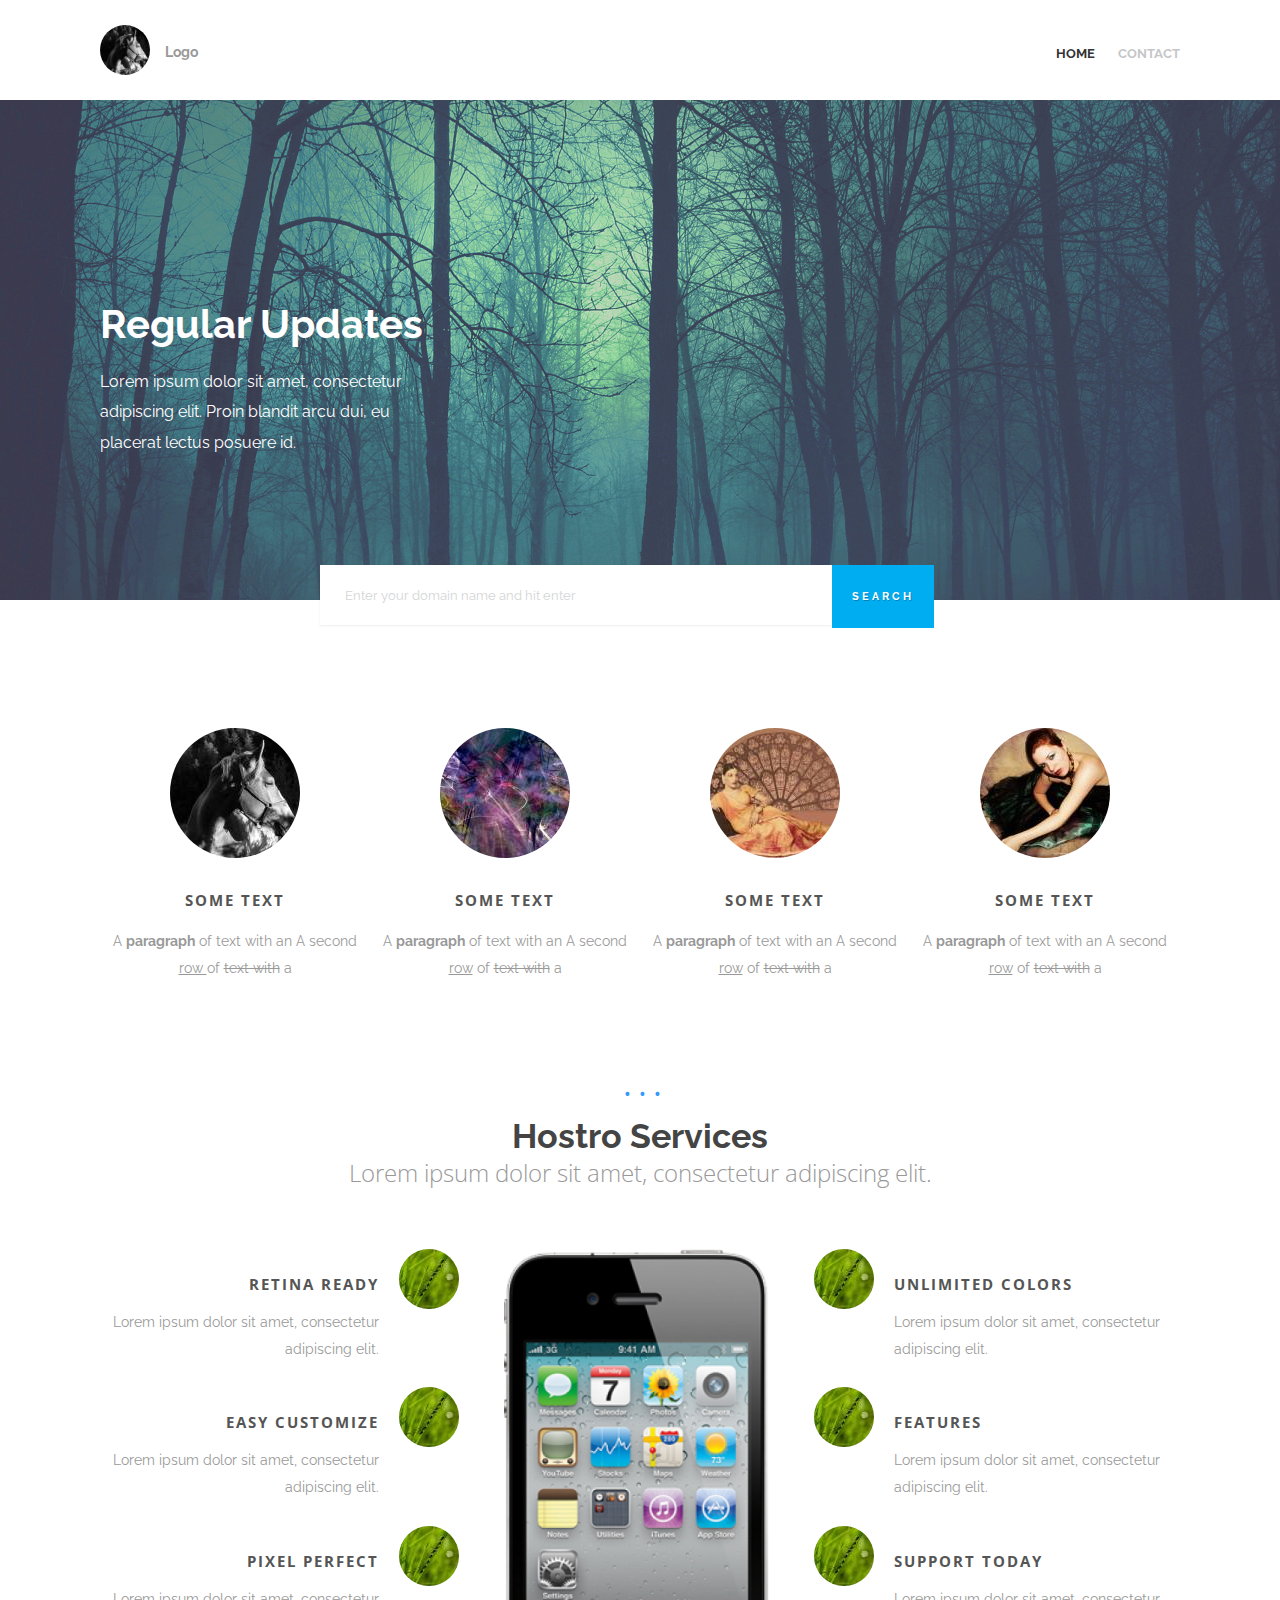
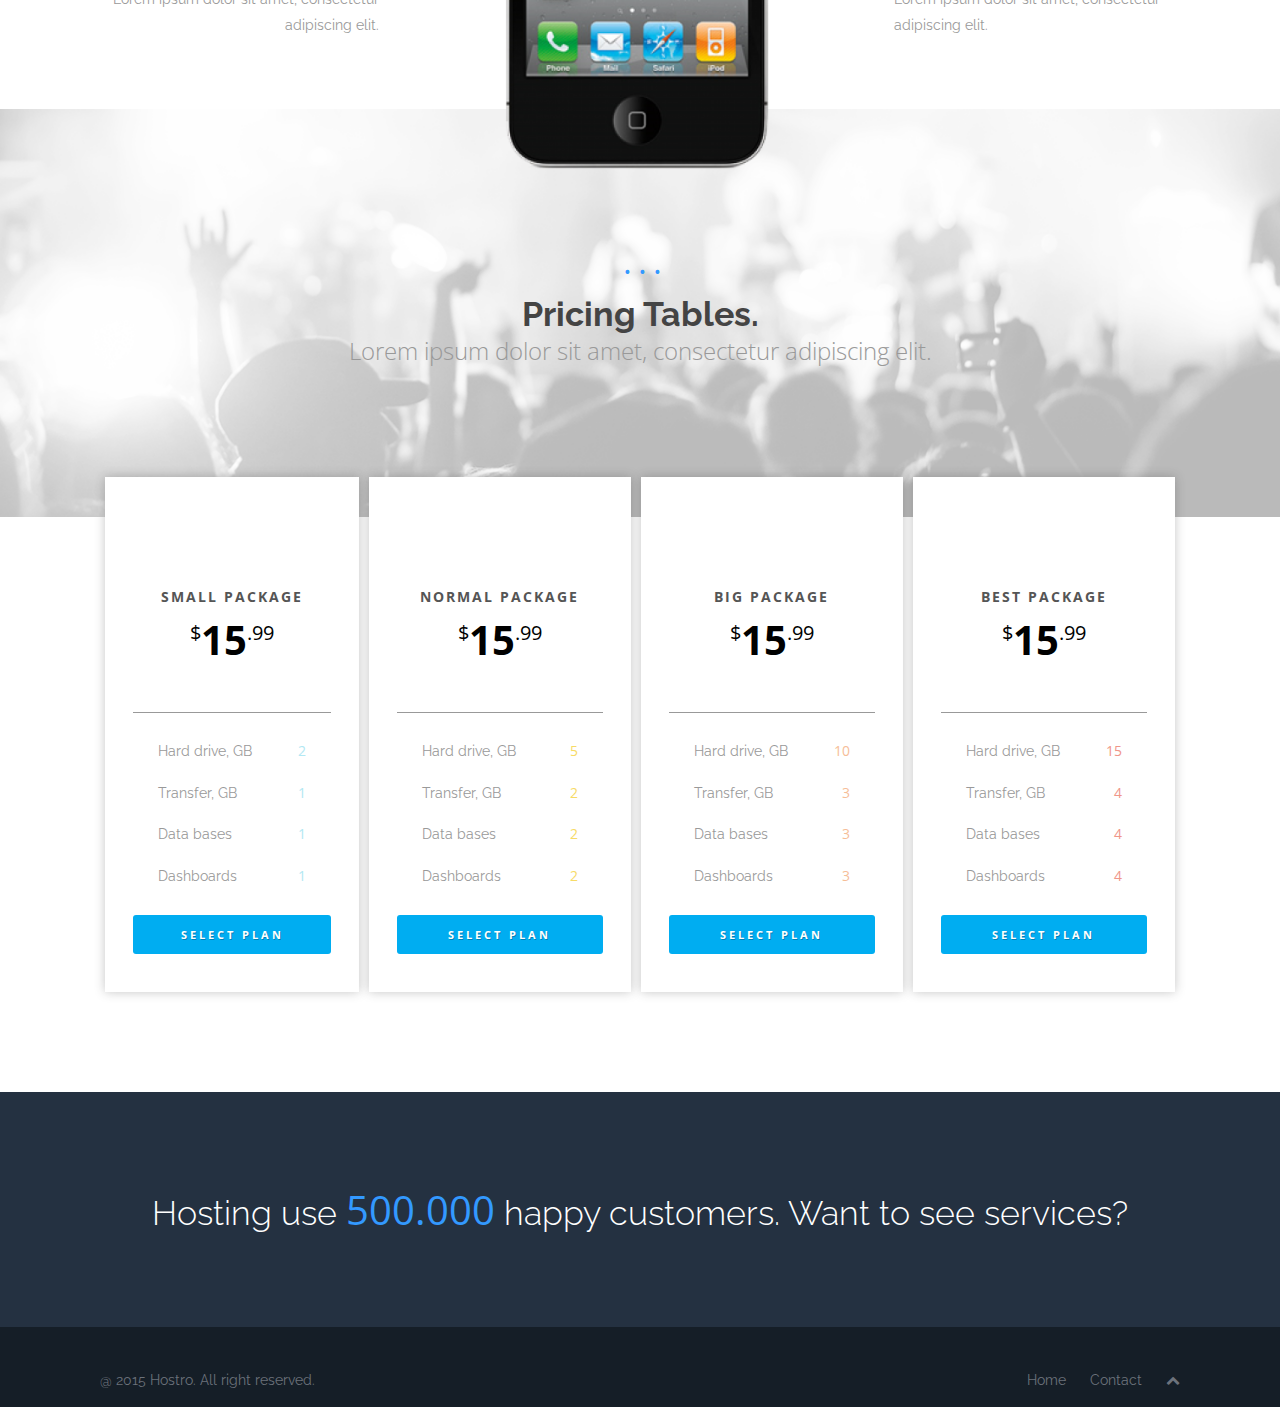
<file: index.html>
<!DOCTYPE html>

<html lang="es">
<head>
<title>Studio Rocket</title>
<meta charset="UTF8">
<meta name="description" content="hi!">
<link rel="stylesheet" type="text/css" href="assets/css/style.css">
<link href='https://fonts.googleapis.com/css?family=Raleway:400,300,700|Open+Sans:400,300,700' rel='stylesheet' type='text/css'>
<script type="text/javascript"></script>
<link rel="stylesheet" href="https://maxcdn.bootstrapcdn.com/font-awesome/4.5.0/css/font-awesome.min.css">

</head>
<body>
	<header id="subir">
		<div class="container">
			<div class="logo">
				<img src="assets/img/animals-q-g-130-130-10.jpg">
				<p>Logo </p>
			</div>
			<nav>
				<ul>
					<li><a href="#" class="active">Home</a>
					</li>
					<li><a href="#">Contact</a></li>
				</ul>
			</nav>
		</div>
	</header>
	<section class="banner">
		<div class="container">
			<div class="info-slide">
				<h1> Regular Updates</h1>
				<p>Lorem ipsum dolor sit amet, consectetur adipiscing elit. Proin blandit arcu dui, eu placerat lectus posuere id.</p>
			</div>
		</div>
	</section>

	<div class="buscador">
		<form>
			<div class="form-group">
				<input type="search" value="Enter your domain name and hit enter">
				<input type="submit" value="Search">
			</div>
		</form>
	</div>
	<section class="section1">
		<div class="container">
			<article>
				<div class="iconos">
					<img src="assets/img/animals-q-g-130-130-10.jpg">
				</div>
				<h2>Some Text</h2>
				<p>A <b>paragraph</b> of text with an A second <u>row
				</u> of <strike>text with</strike> a</p>
			</article>
			<article>
				<div class="iconos">
					<img src="assets/img/abstract-q-c-130-130-1.jpg">
				</div>
				<h2>Some Text</h2>
				<p>A <b>paragraph</b> of text with an A second <u>row</u> of <strike>text with</strike> a</p>
			</article>

			<article>
				<div class="iconos">
					<img src="assets/img/fashion-q-c-130-130-1.jpg">
				</div>
				<h2>Some Text</h2>
				<p>A <b>paragraph</b> of text with an A second <u>row</u> of <strike>text with</strike> a</p>
			</article>
			<article>
				<div class="iconos">
					<img src="assets/img/fashion-q-c-130-130-6.jpg">
				</div>
				<h2>Some Text</h2>
				<p>A <b>paragraph</b> of text with an A second <u>row</u> of <strike>text with</strike> a</p>
			</article>
		</div>
	</section>
	<section class="section2">
		<div class="cont-puntos">
			<div class="int-puntos">
				<span>&#8226;</span>
				<span>&#8226;</span>
				<span>&#8226;</span>
			</div>
		</div>
		<div class="container">
			<div>
				<h1>Hostro Services</h1>
				<h2>Lorem ipsum dolor sit amet, consectetur adipiscing elit.
				</h2>
			</div>
			<div class="cont-columnas">
				<div class="col-izquierda">
					<article>
						<div class="cont-img">
							<img src="assets/img/nature-q-c-60-60-1.jpg">
						</div>
						<div class="cont-info">
							<h3>Retina Ready</h3>
							<p>Lorem ipsum dolor sit amet, consectetur adipiscing elit.</p>
						</div>
					</article>

					<article>
						<div class="cont-img">
							<img src="assets/img/nature-q-c-60-60-1.jpg">
						</div>
					<div class="cont-info">
						<h3>Easy Customize</h3>
						<p>Lorem ipsum dolor sit amet, consectetur adipiscing elit.</p>
					</div>
					</article>

					<article>
						<div class="cont-img">
							<img src="assets/img/nature-q-c-60-60-1.jpg">
						</div>
						<div class="cont-info">
							<h3>Pixel Perfect</h3>
							<p>Lorem ipsum dolor sit amet, consectetur adipiscing elit.</p>
						</div>
					</article>
				</div>
				<div class="col-iphone"></div>
				<div class="col-derecha">
					<article>
						<div class="cont-img">
							<img src="assets/img/nature-q-c-60-60-1.jpg">
						</div>
						<div class="cont-info">
							<h3>Unlimited colors</h3>
							<p>Lorem ipsum dolor sit amet, consectetur adipiscing elit.</p>
						</div>
					</article>

					<article>
						<div class="cont-img">
							<img src="assets/img/nature-q-c-60-60-1.jpg">
						</div>
						<div class="cont-info">
							<h3>Features</h3>
							<p>Lorem ipsum dolor sit amet, consectetur adipiscing elit.</p>
						</div>
					</article>
					<article>
						<div class="cont-img">
							<img src="assets/img/nature-q-c-60-60-1.jpg">
						</div>
						<div class="cont-info">
							<h3>Support today</h3>
							<p>Lorem ipsum dolor sit amet, consectetur adipiscing elit.</p>
						</div>
					</article>
				</div>
			</div>
		</div>
	</section>

	<section class="section3">
		<div class="cont-puntos">
			<div class="int-puntos">
				<span>&#8226;</span>
				<span>&#8226;</span>
				<span>&#8226;</span>
			</div>
		</div>
		<div class="container">
			<h1>Pricing Tables.</h1>
			<h2>Lorem ipsum dolor sit amet, consectetur adipiscing elit.</h2>
		</div>
	</section>

	<section class="section4">
		<div class="container">
			<article>
				<div class="titulo-precio">
					<h3>Small package </h3>
					<p class="precio"> $<b>15</b>.99<p>
				</div>
				<ul>
					<li>Hard drive, GB <span>2</span></li>
					<li>Transfer, GB <span>1</span></li>
					<li>Data bases<span>1</span></li>
					<li>Dashboards <span>1</span></li>
				</ul>
				<a href="#" class="link-precio">Select plan</a>
			</article>

			<article>
				<div class="titulo-precio">
					<h3>Normal package </h3>
					<p class="precio"> $<b>15</b>.99<p>
				</div>
				<ul>
					<li>Hard drive, GB <span>5</span></li>
					<li>Transfer, GB <span>2</span></li>
					<li>Data bases<span>2</span></li>
					<li>Dashboards <span>2</span></li>
				</ul>
				<a href="#" class="link-precio">Select plan</a>
			</article>

			<article>
				<div class="titulo-precio">
					<h3>Big package </h3>
					<p class="precio"> $<b>15</b>.99<p>
				</div>
				<ul>
					<li>Hard drive, GB <span>10</span></li>
					<li>Transfer, GB <span>3</span></li>
					<li>Data bases<span>3</span></li>
					<li>Dashboards <span>3</span></li>
				</ul>
				<a href="#" class="link-precio">Select plan</a>
			</article>
			<article>
				<div class="titulo-precio">
					<h3>Best package </h3>
					<p class="precio"> $<b>15</b>.99<p>
				</div>
				<ul>
					<li>Hard drive, GB <span>15</span></li>
					<li>Transfer, GB <span>4</span></li>
					<li>Data bases<span>4</span></li>
					<li>Dashboards <span>4</span></li>
				</ul>
				<a href="#" class="link-precio">Select plan</a>
			</article>
		</div>
	</section>

	<section class="section5 bg-oscuro">
		<div class="container">
			<h1>Hosting use <b>500.000</b> happy customers. Want to see services?</h1>
		</div>
	</section>
	<footer>
		<div class="container">
			<p class="copyright">@ 2015 Hostro. All right reserved.</p>
			<ul>
				<li><a href="#">Home</a></li>
				<li><a href="#">Contact</a></li>
				<li><a href="#subir"><i class="fa fa-chevron-up"></i> </a>
			</ul>
		</div>
		<div class="clear"></div>
	</footer>
</body>
</html>
</file>
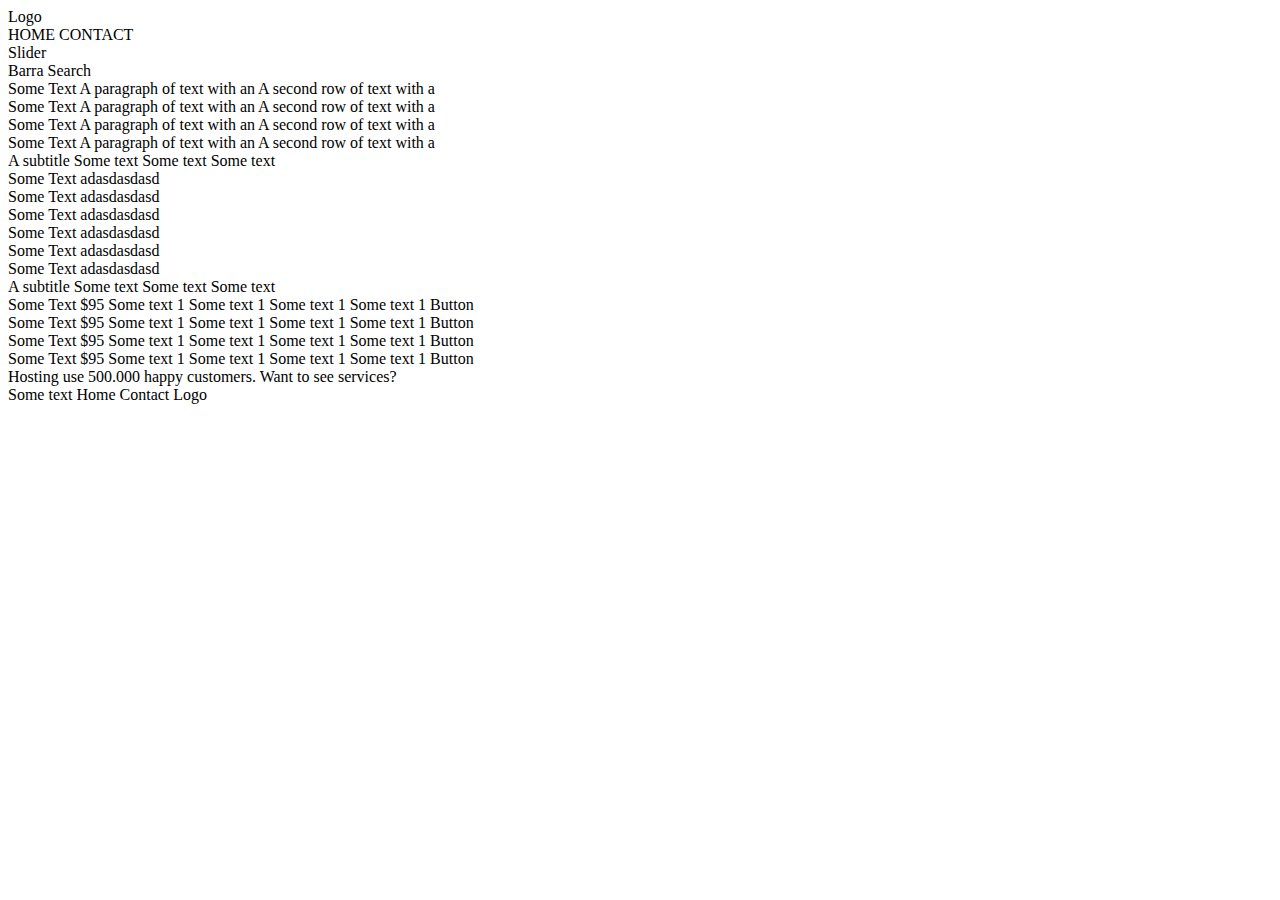
<file: hola2.html>
<!DOCTYPE html>

<html lang="es">
<head>
<title>Studio Rocket</title>
<meta charset="UTF8">
<meta name="description" content="hi!">
<link rel="stylesheet" type="text/css" href="">
<script type="text/javascript"></script>

</head>
<body>
<header>
	Logo
	<nav>HOME CONTACT</nav>
</header>
<section>
Slider
</section>
Barra Search

<section>
	<article>
		Some Text
		A paragraph of text with an
		A second row of text with a
	</article>

	<article>
		Some Text
		A paragraph of text with an
		A second row of text with a
	</article>

	<article>
		Some Text
		A paragraph of text with an
		A second row of text with a
	</article>

	<article>
		Some Text
		A paragraph of text with an
		A second row of text with a
	</article>
	


</section>
<section>
A subtitle
Some text Some text Some text 

	<article>Some Text
adasdasdasd</article>

	<article>Some Text
adasdasdasd</article>

	<article>Some Text
adasdasdasd</article>

	<article>Some Text
adasdasdasd</article>

	<article>Some Text
adasdasdasd</article>
	
	<article>Some Text
adasdasdasd</article>

</section>

<section>
A subtitle
Some text Some text Some text 

<article>Some Text
$95
Some text 1
Some text 1
Some text 1
Some text 1

Button
</article>

<article>Some Text
$95
Some text 1
Some text 1
Some text 1
Some text 1

Button
</article>

<article>Some Text
$95
Some text 1
Some text 1
Some text 1
Some text 1

Button
</article>

<article>Some Text
$95
Some text 1
Some text 1
Some text 1
Some text 1

Button
</article>

</section>

<section>
Hosting use 500.000 happy customers. Want to see services?

</section>


<footer>
Some text
Home 
Contact
Logo

</footer>

</body>
</html>
</file>
<file: assets/css/style.css>
/*
font-family: 'Raleway', sans-serif;
font-family: 'Open Sans', sans-serif;
*/
*{
	margin: 0;
	padding: 0;
}
body{
    font-size: 14px;
	font-family: 'Open Sans', sans-serif;
}
p, ul{
	
    font-family: 'Raleway', sans-serif;
    line-height: 190%;
    color: #999;
}
ul{
   
}
a
{	text-decoration: none;
}
h1{
	font-size: 34px;
	font-weight: 700;
	font-family: 'Raleway', sans-serif;
    color: #444;
}
h2{
	font-size: 24px;
	font-weight: 300;
	text-align: center;
    color: #999;
}
h3, .section1 h2{
    color: #555;
    text-transform: uppercase;
    font-size: 15px;
    letter-spacing: 2px;
    font-weight: 700;

}
header{
    margin: 25px 0;
    float: left;
    width: 100%;
    /* display: block; */
    /* clear: both; */

}
.logo {
    float: left;
}

.logo img{
border-radius: 80px;
    width: 50px;
    float: left;
}
.logo p{
    float: left;
    margin: 14px 0 0 15px;
    font-weight: 700;
}

nav{
    float: right;
    margin: 15px 0 0 0;

}
nav ul li{
	display: inline;
	text-transform: uppercase;
    margin: 0 20px 0 0;
    font-size:13px;

}
nav ul li:last-child{
    margin: 0;
}
nav a{
    color:#c5c6c8;
	font-weight:700;
}
nav a:hover{
	color: #333;
}
.active{
color: #333;

}
section{
	width: 100%;
    float: left;
}
section h1{
	text-align: center;
}

.container{
	width: 95%;
	max-width: 1080px;
	margin: 0 auto;
}
.cont-puntos{
    margin: 0 0 35px 0;
}
.int-puntos{
    width: 100%;
    position: absolute;
    text-align: center;
}
.int-puntos span{
    font-size: 18px;
    /* width: 10px; */
    margin-left: 4px;
    color: #3399ff;
}
}
.clear{
	clear: both;
}
.banner{
	background: url(../img/slide1.jpg) no-repeat top center;
	background-size: cover;
	height: 500px;
}
.banner .info-slide{
	width: 100%;
    max-width: 350px;
    margin: 200px 0 0 0;
}
.banner .info-slide h1, .banner .info-slide p{
    text-align: left;
    color: #fff;
}
.banner .info-slide p{
    font-size: 16px;
}
.info-slide h1, .info-slide h2, .info-slide p{
    color: #fff;
}

.banner .info-slide h1{
	margin: 0 0 20px 0;
	font-size:40px;
}
.buscador{
    width: 100%;
    float: left;
    margin: -35px 0 0 0;
}

.buscador form{
    width: 50%;
	margin: 0 auto;
}
.buscador form .form-group{
    display: flex;
}
.buscador input[type="search"], .buscador  input[type="submit"]{
font-family: 'Raleway', sans-serif;
	border: none;

}
.buscador input[type="search"]{
    width: 80%;
    height: 60px;
    padding: 0 0 0 25px;
    color: #d4d5d6;
    -webkit-box-shadow: 0px 1px 2px 0px rgba(50, 50, 50, 0.09);
-moz-box-shadow:    0px 1px 2px 0px rgba(50, 50, 50, 0.09);
box-shadow:         0px 1px 2px 0px rgba(50, 50, 50, 0.09);
}
.buscador  input[type="submit"], a.link-precio {
    background: #00adf1;
    color: #fff; 
    text-transform: uppercase;
    font-size: 11px;
    letter-spacing: 3px;
    font-weight: 700;
    text-shadow: 1px 1px 0px rgba(0, 0, 0, 0.25);  
}
.buscador  input[type="submit"]{
    height: 63px;
    padding: 0px 20px;
    border: none;
    /*margin: 0 0 0-5px;*/
}
/*Section 1*/
.section1{

}
.section1{
	text-align: center;
	
}
.section1 .container{
    display:flex;

}
.section1 h2{
    margin: 28px 0 18px 0;
}
.section1 article{
    /*width: 190px; quito el ancho para que "flex-start funcione"*/
    margin: 100px 0;
    /*justify-content: flex-start;*/
}
.section1 article img, .section2 article img{
	 border-radius: 80px;
}
.section1 h2{


}
/*animaciones iconos*/

/*0%{transform: scale(1)}
100%{transform:scale(1.25)}
}*/
/*.iconos{
-webkit-transition: 1.3s ease-in-out;
    -moz-transition: 1.3s ease-in-out;
    -o-transition: 1.3s ease-in-out;
    transition: 1.3s ease-in-out;
}
.iconos:hover{
-webkit-transform: scale(1.25);
    -moz-transform: scale(1.25);
    -o-transform: scale(1.25);
    -ms-transform: scale(1.25);
    transform: scale(1.25);
}*/

@keyframes iconos{

0% {transform: scale(1);}
100% {transform:scale(1.25);}

}
.iconos{
/*-webkit-transition: 1.3s ease-in-out;
    -moz-transition: 1.3s ease-in-out;
    -o-transition: 1.3s ease-in-out;
    transition: 1.3s ease-in-out;*/
}
.iconos:hover{
 animation-name:iconos;
 animation-duration: 2s;
 animation-timing-function: ease-in-out;
 animation-fill-mode: forwards;
 animation-delay: 0s;
/*-webkit-transform: scale(1.25);
    -moz-transform: scale(1.25);
    -o-transform: scale(1.25);
    -ms-transform: scale(1.25);
    transform: scale(1.25);*/
}
/*Section 2*/
.section2 h1, .section3 h1{


}
.section2{
	
	background-size: cover;
	/*height: 500px;*/
}
.section2 .info-slide{
	/*margin:200px 0 0 0;*/
}
.section2 .cont-columnas{
    display: flex;
    margin: 60px 0 0 0;
    position: relative;
    z-index: 2;

}
.cont-columnas article{
    margin: 0 0 0 0;
    display: flex;
}
.col-izquierda article{
    margin: 0 45px 25px 0;

}
.col-izquierda article .cont-img{
    order:2;
}
.col-izquierda article .cont-info{
order:1;
}
.cont-columnas .col-izquierda{
 
}

.col-izquierda .cont-info{
    padding: 0 20px 0 0;
    text-align: right;
}

.col-derecha  article{
    margin: 0 0 25px 0;
    
}
.col-derecha .cont-info{
    padding: 0 0 0 20px;
    
}
.cont-columnas .cont-info, .cont-columnas .cont-img{
    /*display: table-cell;
    vertical-align: middle;*/
}
.cont-columnas .cont-info h3{
    margin: 25px 0 15px 0;
}
.col-izquierda, .col-iphone, .col-derecha{
  /*flex-grow: 1;*/
}
.col-izquierda{
    /*text-align: right;*/
}
.col-derecha{
   /* text-align: left;*/
}
.col-iphone{
    max-width: 265px;
    width: 100%;
    height: 520px;
    background: url(../img/iphone.png) top center;
    background-size: cover;
    min-width: 265px;
    margin: 0 45px 0 0;
}

/*Section 3*/
.section3{
    background: url(../img/slide2.png) no-repeat top center;
    background-size: cover;
    margin: -60px 0 0 0;
    padding: 150px 0;
}
/*Section 4*/
.section4{
text-align: center;
 margin: -40px 0 0 0;
	
}
.section4 .container{
    display: flex;
    flex-flow: row wrap;
    justify-content: space-around;

}
.section4 article{
    flex-grow: 1;
    margin: 0 5px 10px 5px;
    background: #fff;
    -webkit-box-shadow: 0px 0px 10px 0px rgba(50, 50, 50, 0.28);
    -moz-box-shadow:    0px 0px 10px 0px rgba(50, 50, 50, 0.28);
    box-shadow:         0px 0px 10px 0px rgba(50, 50, 50, 0.28);
    padding: 30px 28px 38px;
    text-align: center;
    /*width: 160px;*/
}
/*.section4 article:last-child{
    margin: 0;
}*/
.precio{
	font-size: 20px;
    margin: 8px 0 15px 0;
    font-family: 'Open Sans', sans-serif;
    display: flex;
    justify-content: center;
    color: #000;
}
.precio b{
    font-size: 40px;
    margin: 7px 0 0 0;
}
.titulo-precio{
	border-bottom:1px solid #999;
    color: #333;
    margin: 0 auto;
    padding: 80px 0 38px 0;
}
.titulo-precio h3{
    font-size: 14px;
}
/*table{
	margin: 15px 0;
    width: 100%;
}*/
.section4 ul{
margin: 25px 0;

}
.section4 ul li{
    list-style: none;
    margin: 15px 0 0 0;
    padding: 0 25px;
    text-align: left;
}
.section4 article ul li span{
    font-family: 'Open Sans', sans-serif;
     float: right;
}
.section4 article:first-child ul li span{
    color: #b2e8f3;}
.section4 article:nth-child(2) ul li span{
    color: #f7db67;}
.section4 article:nth-child(3) ul li span{
    color: #f6bd97;}
.section4 article:nth-child(4) ul li span{
    color: #f09689;}

a.link-precio {
    color: #fff;
    padding: 12px 0;
    border-radius: 3px;
    display: block;
}
a.link-precio :hover{
	background: #555;	
}
/*Section 5*/
.section5{
    background: #243141;
    padding: 90px 0;
    margin: 90px 0 0 0;
}
.section5 h1{
    color: #fff;
    font-weight: 300;
}
.section5 b{
	color:#3399ff;
    font-size: 40px;
    font-family: 'Open Sans', sans-serif;
}
/*Footer*/
footer{
	background: #151e27;
    clear: both;
    padding: 40px 0;
}
.copyright{
    float: left;
    color: #6c727b;
}
footer ul{
    float: right;
}
footer ul li{
	display: inline;
    margin: 0 20px 0 0;   
}
footer ul li:last-child{
    margin: 0;
}
footer a{
    color: #6c727b;
}
footer ul a:hover{
color: #fff;

 }
.footer-bottom{
    background: #eee;
    height: 50px;	
}

/*Media*/

@media screen and (max-width: 990px){
/*Section 1*/
.section1 .container{
    justify-content: center;
    flex-flow: row wrap;
}
.section1 article{
    margin: 20px  10px;
}
/*Section 2*/
.section2{
    margin: 50px 0 0 0;
}
.col-izquierda article .cont-img{
    order:1;
}
.col-izquierda .cont-info{
    padding: 0 0 0 20px;
    text-align: left;  
}
.col-iphone{
    display: none;}
/*Section 3*/
.section3{
    margin: 50px 0 0 0;  
}
}
@media screen and (max-width: 768px){
/*buscador*/
.buscador form{
    width: 100%;
}
.buscador form .form-group{
    max-width: 400px;
    margin: 0 auto;
}

.section2 .cont-columnas{
    display: block;
}
.section4 article{
    margin: 0 0 30px 0;

}
.section4 .container{
flex-direction: column;

}
footer p, footer ul{
    width: 100%;
    text-align: center; 
}
}
</file>
